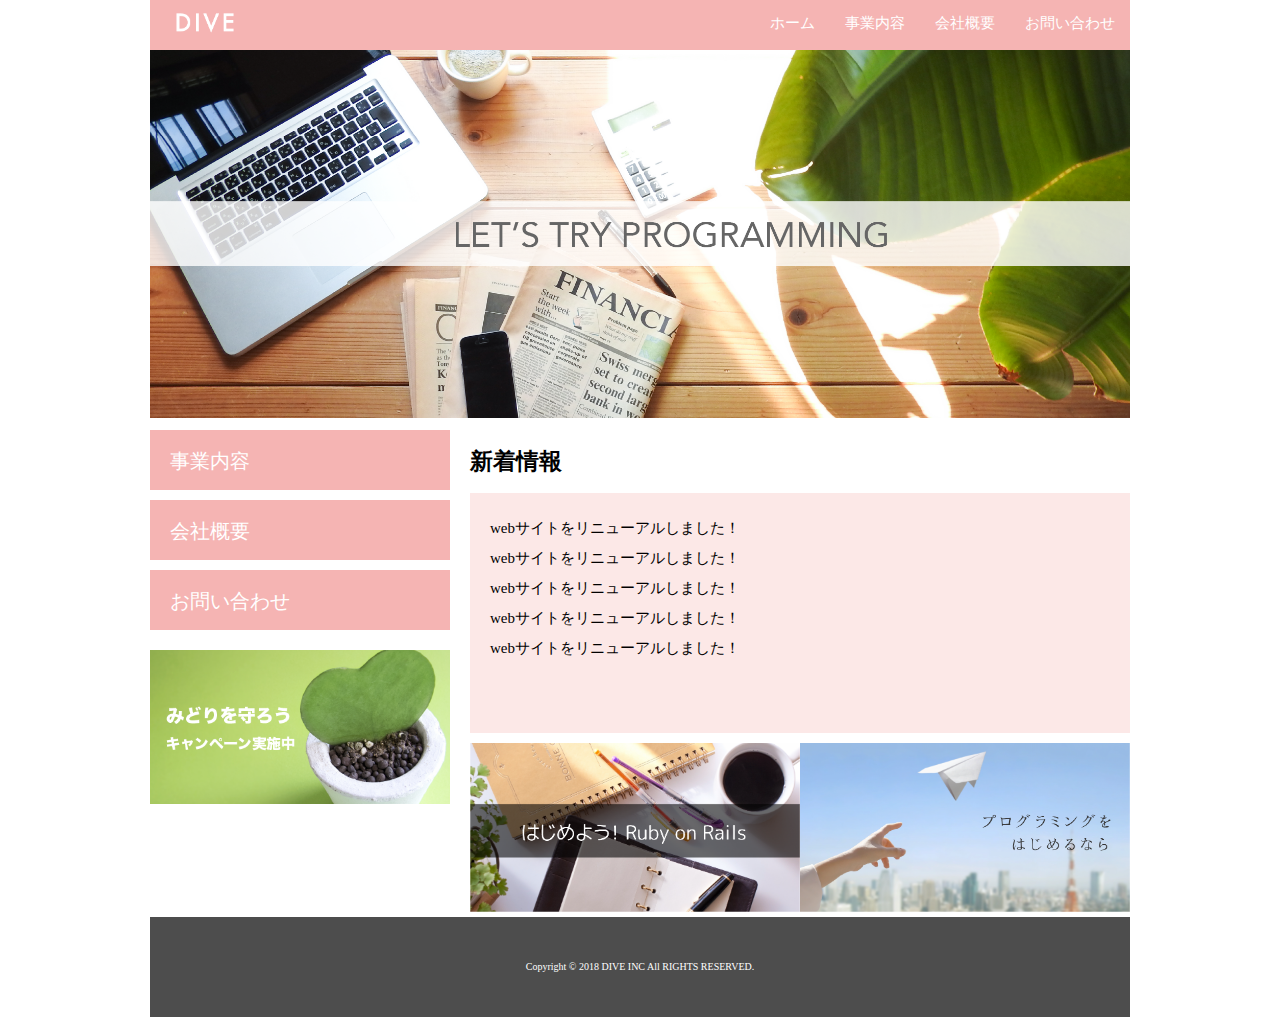
<file: index.html>
<!DOCTYPE html>
<html>
  <head>
    <meta charaset="uft-8">
    <meta http-equiv="Content-Type" content="text/html; charset=utf-8" />
    <link rel="stylesheet" href="./css/normalize.css">
    <link rel="stylesheet" href="./css/style.css">
    <title>株式会社DIVE</title>
  </head>
  <body>
    <div class="container">
      <header class="header">
        <a href="index.html"><img src="./images/logo.png" class="logo_image"></a>
        <nav>
          <ul class="top_menu clearfix">
            <li><a href="index.html">ホーム</a></li>
            <li><a href="business.html">事業内容</a></li>
            <li><a href="conpany.html">会社概要</a></li>
            <li><a href="contact.html">お問い合わせ</a></li>
          </ul>
        </nav>
      </header>
      <img src="./images/TOP.png" class="image_area">
      <div class="wrapper clearfix">
        <aside class="side_menu">
          <nav>
            <ul>
              <li><a href="business.html">事業内容</a></li>
              <li><a href="company.html">会社概要</a></li>
              <li><a href="contact.html">お問い合わせ</a></li>
            </ul>
        </nav>
        <p class="banner">
          <a href="#">
            <img src="./images/banner.png">
          </a>
        </p>
        </aside>
        <article class="content">
          <h2>新着情報</h2>
            <nav class="news">
              <ul>
                <li>webサイトをリニューアルしました！</li>
                <li>webサイトをリニューアルしました！</li>
                <li>webサイトをリニューアルしました！</li>
                <li>webサイトをリニューアルしました！</li>
                <li>webサイトをリニューアルしました！</li>
              </ul>
            </nav>
            <div class="banner_content">
              <p>
                <img src="./images/banner02.png">
              </p>
              <p>
                <img src="./images/banner03.png">
              </p>
            </div>
        </article>
      </div>
      <footer class="footer">
        <p>Copyright © 2018 DIVE INC All RIGHTS RESERVED.</p>
      </footer>
    </div>
  </body>
</html>
</file>
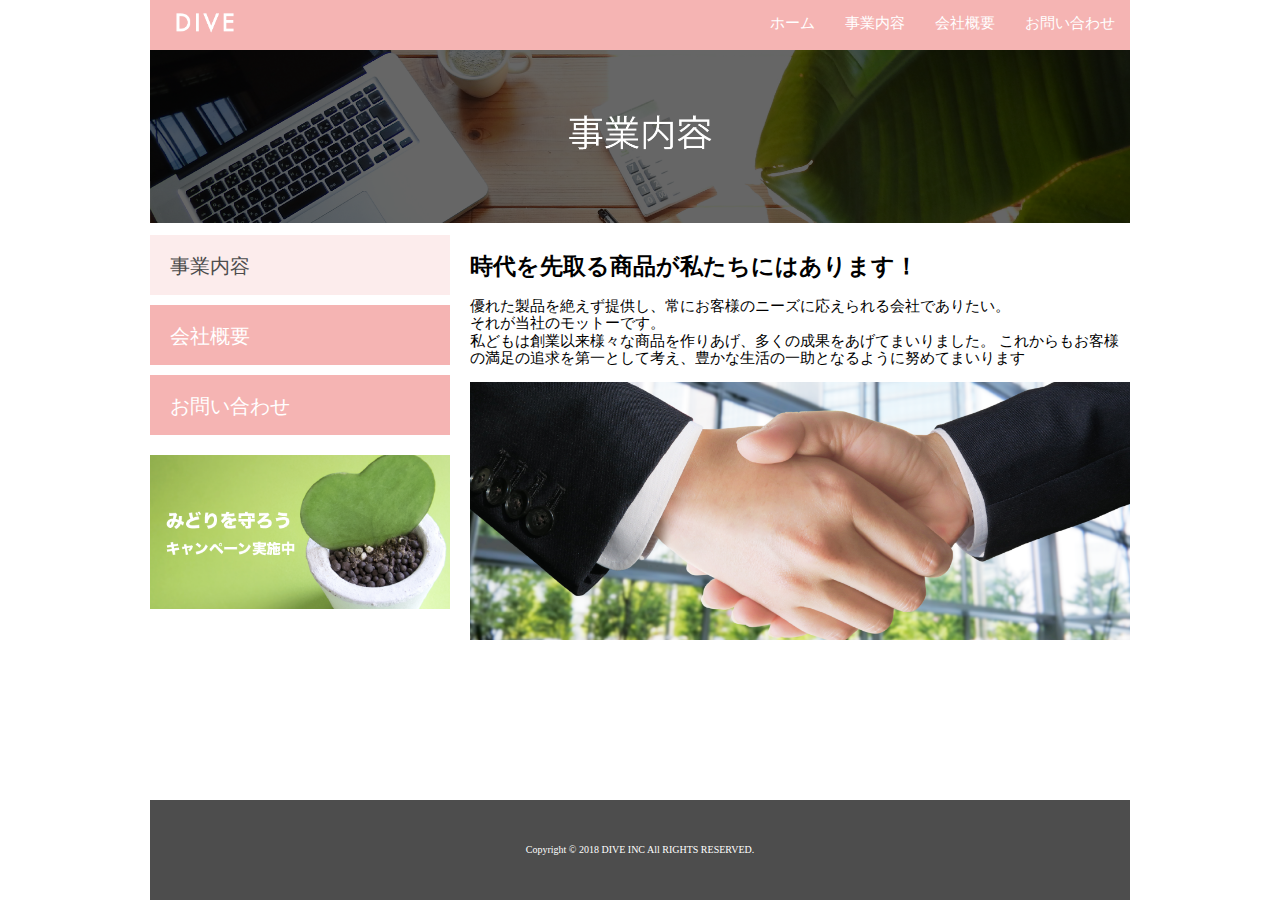
<file: business.html>
<!DOCTYPE html>
<html>
  <head>
    <meta charaset="uft-8">
    <meta http-equiv="Content-Type" content="text/html; charset=utf-8" />
    <link rel="stylesheet" href="./css/normalize.css">
    <link rel="stylesheet" href="./css/style.css">
    <title>株式会社DIVE</title>
  </head>
  <body>
    <div class="container">
      <header class="header">
        <a href="index.html"><img src="./images/logo.png" class="logo_image"></a>
        <nav>
          <ul class="top_menu clearfix">
            <li><a href="index.html">ホーム</a></li>
            <li><a href="business.html">事業内容</a></li>
            <li><a href="company.html">会社概要</a></li>
            <li><a href="contact.html">お問い合わせ</a></li>
          </ul>
        </nav>
      </header>
      <img src="./images/business.png" class="image_area">
      <div class="wrapper clearfix">
        <aside class="side_menu">
          <nav>
            <ul>
              <li class="point"><a href="business.html">事業内容</a></li>
              <li><a href="company.html">会社概要</a></li>
              <li><a href="contact.html">お問い合わせ</a></li>
            </ul>
        </nav>
        <p class="banner">
          <a href="#">
            <img src="./images/banner.png">
          </a>
        </p>
        </aside>
        <article class="content">
          <h2>時代を先取る商品が私たちにはあります！</h2>
            <p>
              優れた製品を絶えず提供し、常にお客様のニーズに応えられる会社でありたい。<br>
              それが当社のモットーです。<br>
              私どもは創業以来様々な商品を作りあげ、多くの成果をあげてまいりました。
              これからもお客様の満足の追求を第一として考え、豊かな生活の一助となるように努めてまいります
            </p>
          <img src="./images/shakehand.png" class="image_area">
        </article>
      </div>
      <footer class="footer">
        <p>Copyright © 2018 DIVE INC All RIGHTS RESERVED.</p>
      </footer>
    </div>
  </body>
</html>
</file>
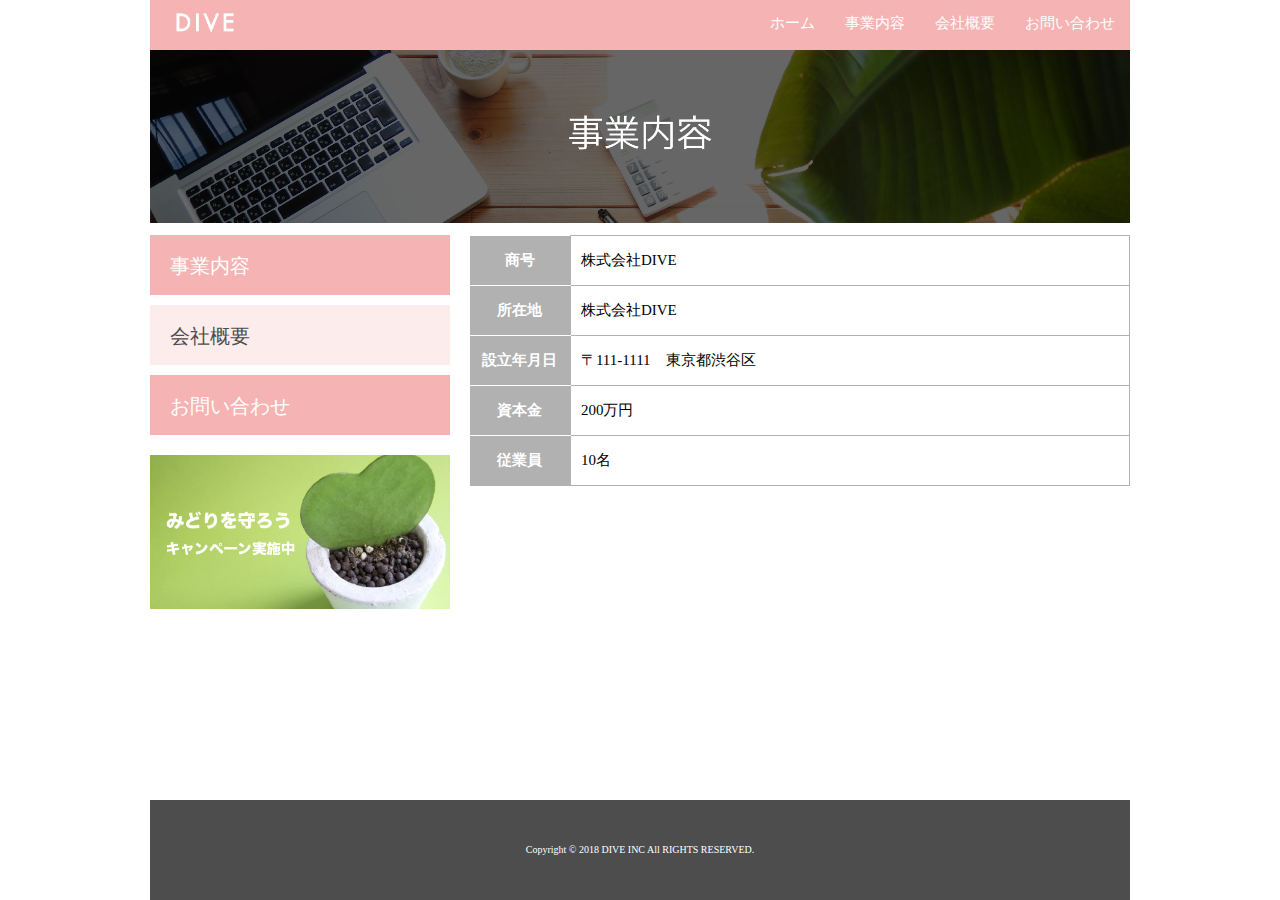
<file: company.html>
<!DOCTYPE html>
<html>
  <head>
    <meta charaset="uft-8">
    <meta http-equiv="Content-Type" content="text/html; charset=utf-8" />
    <link rel="stylesheet" href="./css/normalize.css">
    <link rel="stylesheet" href="./css/style.css">
    <link rel="stylesheet" href="./css/company.css">
    <title>株式会社DIVE</title>
  </head>
  <body>
    <div class="container">
      <header class="header">
        <a href="index.html"><img src="./images/logo.png" class="logo_image"></a>
        <nav>
          <ul class="top_menu clearfix">
            <li><a href="index.html">ホーム</a></li>
            <li><a href="business.html">事業内容</a></li>
            <li><a href="company.html">会社概要</a></li>
            <li><a href="contact.html">お問い合わせ</a></li>
          </ul>
        </nav>
      </header>
      <img src="./images/business.png" class="image_area">
      <div class="wrapper clearfix">
        <aside class="side_menu">
          <nav>
            <ul>
              <li><a href="business.html">事業内容</a></li>
              <li class="point"><a href="company.html">会社概要</a></li>
              <li><a href="contact.html">お問い合わせ</a></li>
            </ul>
        </nav>
        <p class="banner">
          <a href="#">
            <img src="./images/banner.png">
          </a>
        </p>
        </aside>
        <article class="content">
          <table class="company">
            <tr>
              <th>商号</th>
              <td>株式会社DIVE</td>
            </tr>
            <tr>
              <th>所在地</th>
              <td>株式会社DIVE</td>
            </tr>
            <tr>
              <th>設立年月日</th>
              <td>〒111-1111　東京都渋谷区</td>
            </tr>
            <tr>
              <th>資本金</th>
              <td>200万円</td>
            </tr>
            <tr>
              <th>従業員</th>
              <td>10名</td>
            </tr>
          </table>
          <!-- <img src="./images/shakehand.png" class="image_area"> -->
        </article>
      </div>
      <footer class="footer">
        <p>Copyright © 2018 DIVE INC All RIGHTS RESERVED.</p>
      </footer>
    </div>
  </body>
</html>
</file>
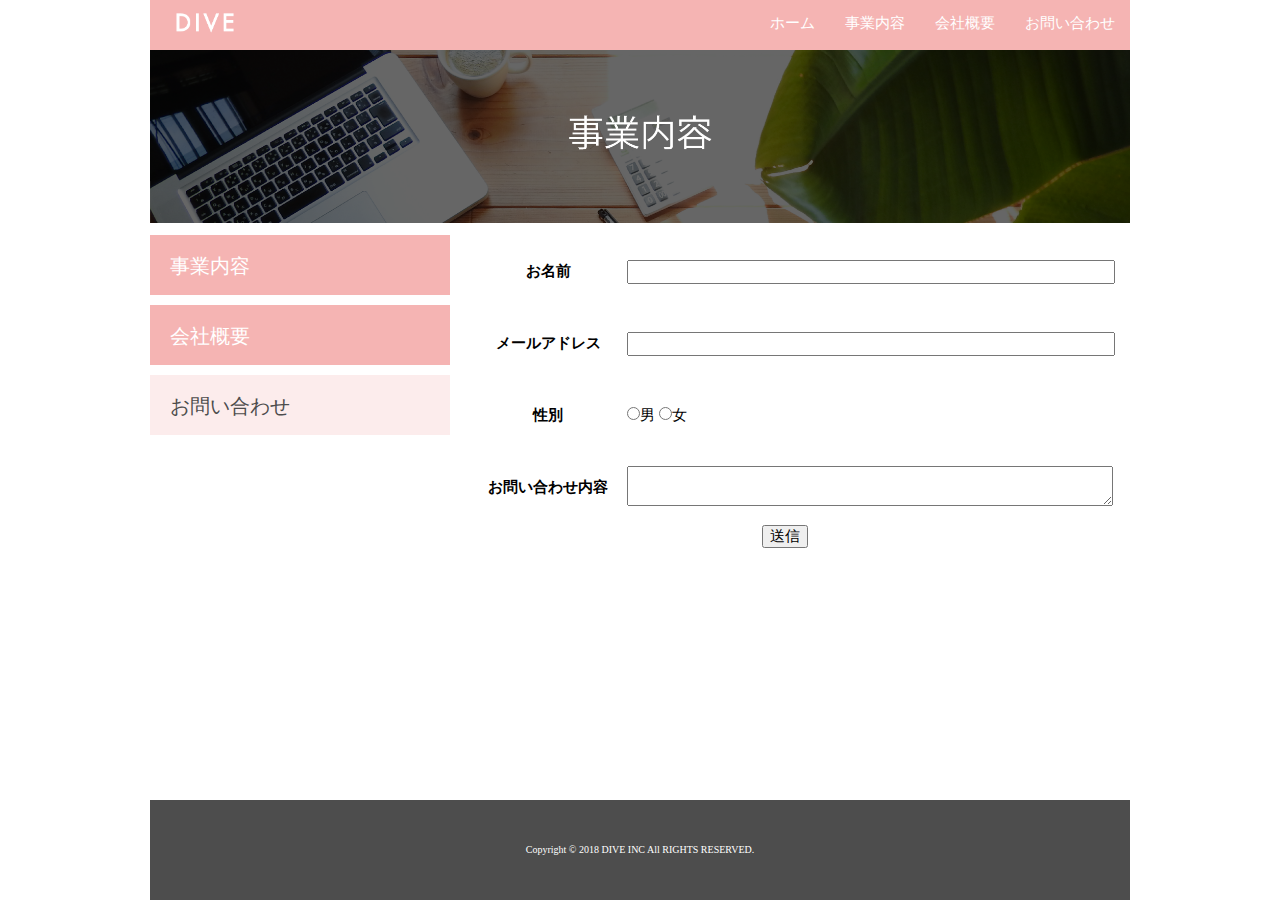
<file: contact.html>
<!DOCTYPE html>
<html>
  <head>
    <meta charaset="uft-8">
    <meta http-equiv="Content-Type" content="text/html; charset=utf-8" />
    <link rel="stylesheet" href="./css/normalize.css">
    <link rel="stylesheet" href="./css/style.css">
    <link rel="stylesheet" href="./css/contact.css">
    <title>株式会社DIVE</title>
  </head>
  <body>
    <div class="container">
      <header class="header">
        <a href="index.html"><img src="./images/logo.png" class="logo_image"></a>
        <nav>
          <ul class="top_menu clearfix">
            <li><a href="index.html">ホーム</a></li>
            <li><a href="business.html">事業内容</a></li>
            <li><a href="company.html">会社概要</a></li>
            <li><a href="contact.html">お問い合わせ</a></li>
          </ul>
        </nav>
      </header>
      <img src="./images/business.png" class="image_area">
      <div class="wrapper clearfix">
        <aside class="side_menu">
          <nav>
            <ul>
              <li><a href="business.html">事業内容</a></li>
              <li><a href="company.html">会社概要</a></li>
              <li class="point"><a href="contact.html">お問い合わせ</a></li>
            </ul>
        </nav>
        </aside>
        <article class="content">
          <form action="" method="">
            <table class="contact">
              <tr>
                <th>お名前</th>
                <td><input type="text"></td>
              </tr>
              <tr>
                <th>メールアドレス</th>
                <td><input type="text"></td>
              </tr>
              <tr>
                <th>性別</th>
                <td>
                  <input type="radio" name="gendar" Value="male">男
                  <input type="radio" name="gendar" Value="female">女
                </td>
              </tr>
              <tr>
                <th>お問い合わせ内容</th>
                <td><textarea></textarea></td>
              </tr>
            </table>
          </form>
          <div class="wrapper_submit"><input type="submit" value="送信"></div>
        </article>
      </div>
      <footer class="footer">
        <p>Copyright © 2018 DIVE INC All RIGHTS RESERVED.</p>
      </footer>
    </div>
  </body>
</html>
</file>
<file: css/style.css>
html {
  font-size: 62.5%;
  height: 100%;
}
body {
  height: 100%;
}
.container{
  width: 980px;
  margin: 0 auto;
  min-height: 100%;
  position: relative;
}
ul {
  margin: 0;
  padding: 0;
}
li {
  list-style: none;
}
/*        header            */
.header{
  background-color: #F5B4B3;
  font-size:1.5rem;
  height: 50px;
}
.top_menu{
  float: right;
}
.top_menu li {
  float: left;
  width: auto;
}
.top_menu li a {
  color: #fff;
  text-decoration:none;
  display: block;
  padding: 15px;
}
.top_menu li a:hover {
  text-decoration: underline;
}
/*         aside            */
.logo_image {
  width: 110px;
  float:left;
  margin: 0;
}
.image_area {
  width: 100%;
}
.wrapper{
  margin-top: 10px;
  padding-bottom:100px;
}
.side_menu{
  width: 300px;
  float: left;
}
.side_menu li{
  background-color: #F5B4B3;
  height:6rem;
  margin-bottom: 10px;
}
.side_menu li:hover,.banner a:hover{
  opacity:0.6;
}
.side_menu li a{
  font-size:2rem;
  color: #fff;
  text-decoration: none;
  display: block;
  padding:2rem;
}
.banner img {
  width: 100%;
}
.banner {
  margin-top: 20px;
}
.content{
  width:660px;
  margin-left:20px;
  float:left;
  font-size:1.5rem;
}
.news {
  height:200px;
  background-color: #FCE8E7;
  padding: 20px;
  overflow: scroll;
  line-height: 2;
}
.banner_content {
  margin-top: 10px;
  display:table;
}
.banner_content p {
  display: table-cell;
}
.banner_content p img {
  width: 100%;
}
/*         footer          */
.footer{
  background-color: #4D4D4D;
  height: 100px;
  width: 100%;
  position:absolute;
  bottom: 0;
  display:table;
}
.footer p {
  font-size: 1rem;
  color: #fff;
  text-align: center;
  vertical-align: middle;
  display:table-cell;
}
.clearfix:after {
  content:"";
  display:block;
  clear:both;
}
.side_menu .point{
  background-color: #FCECEC;
}
.side_menu .point a{
  color: #4D4D4D;
}
</file>
<file: css/company.css>
.company{
  border-collapse: collapse;
}
.company tr{
  height:5rem;
}
.company th{
  width: 100px;
  background-color:  #B1B1B1;
  color: #fff;
  border-bottom: solid 1px #fff;
}
.company td{
  width: 560px;
  padding-left: 1rem;
  border: solid 1px #B1B1B1;
}
.company tr:last-child th {
  border-color: #B1B1B1;
}
</file>
<file: css/contact.css>
.contact tr{
  height: 7rem;
}
.contact th{
  width: 150px;
}
.contact td{
  width:480px;
}
.contact td input:not([type="radio"]){
  width: 100%;
}
.contact td textarea{
  width: 100%;
}
.wrapper_submit{
  width: 630px;
}
.wrapper_submit{
  text-align: center;
}
.wrapper_submit:hover{
  opacity: 0.5;
}
</file>
